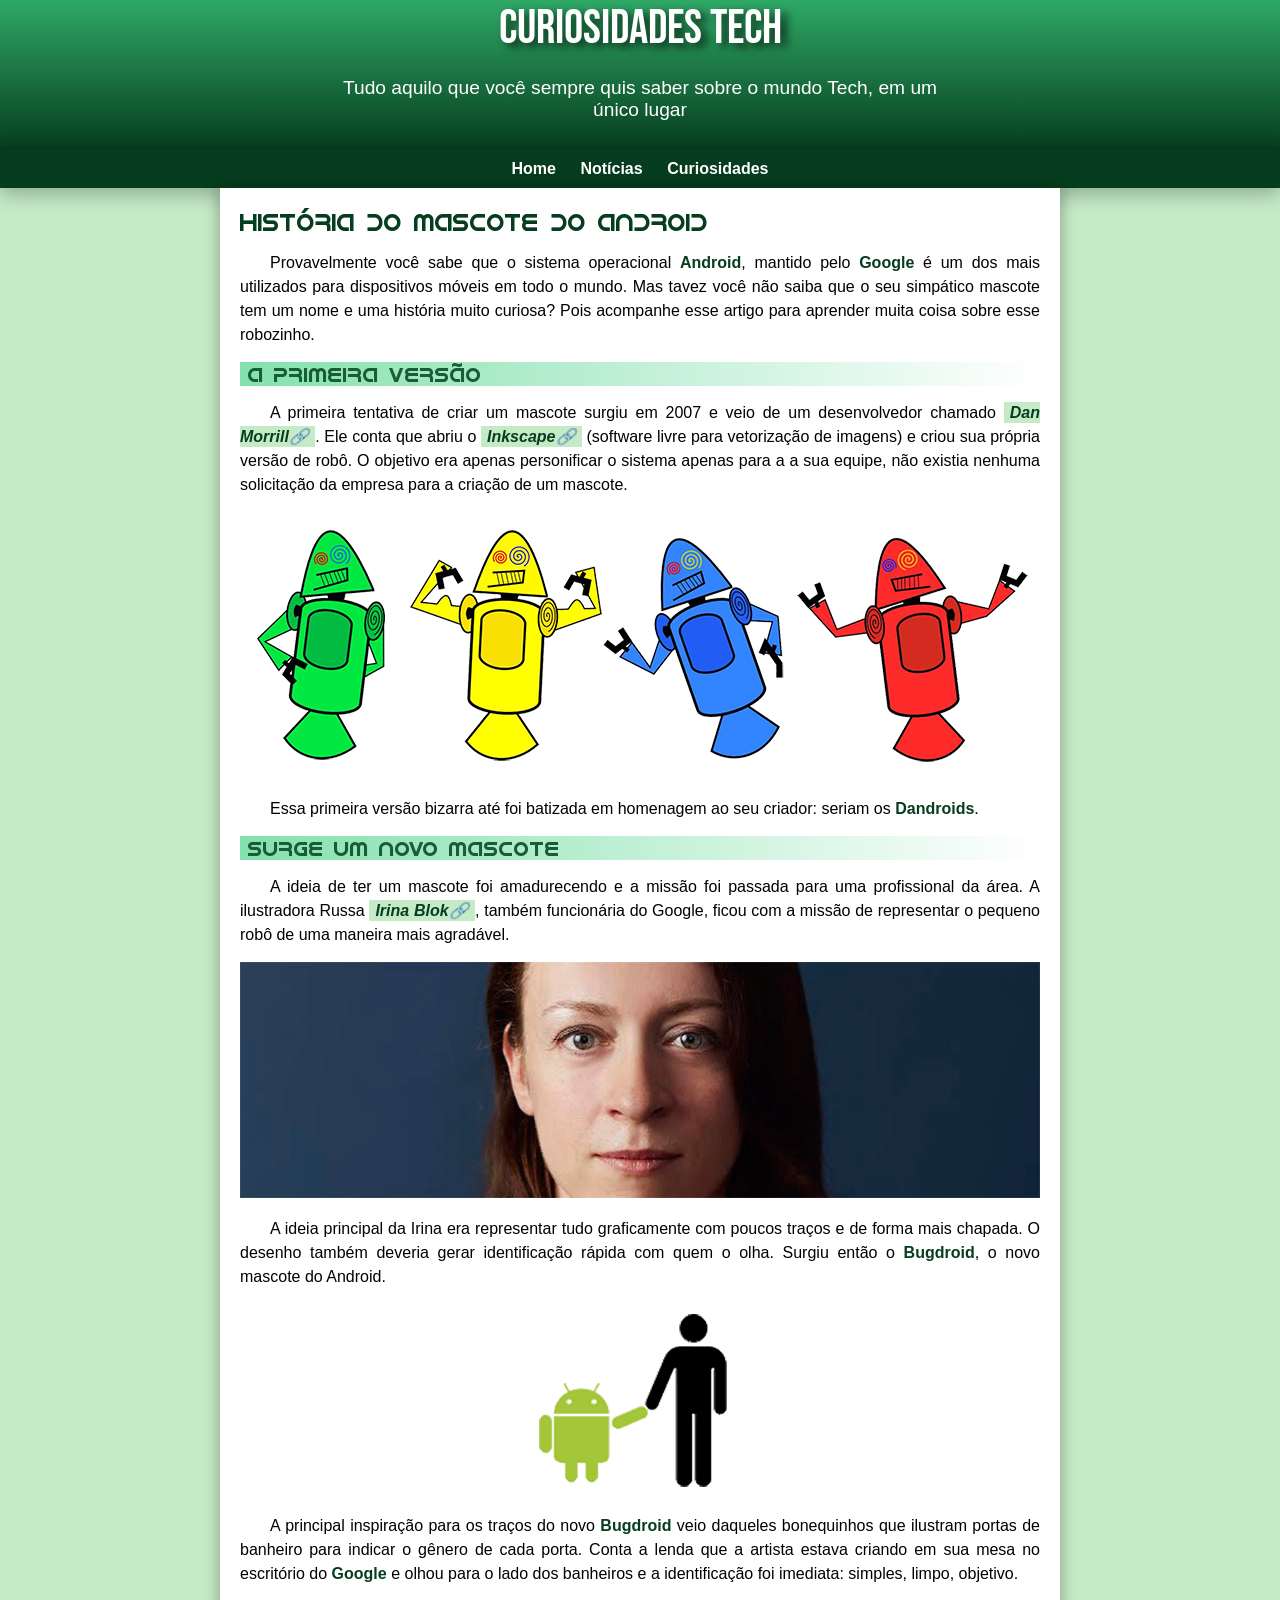
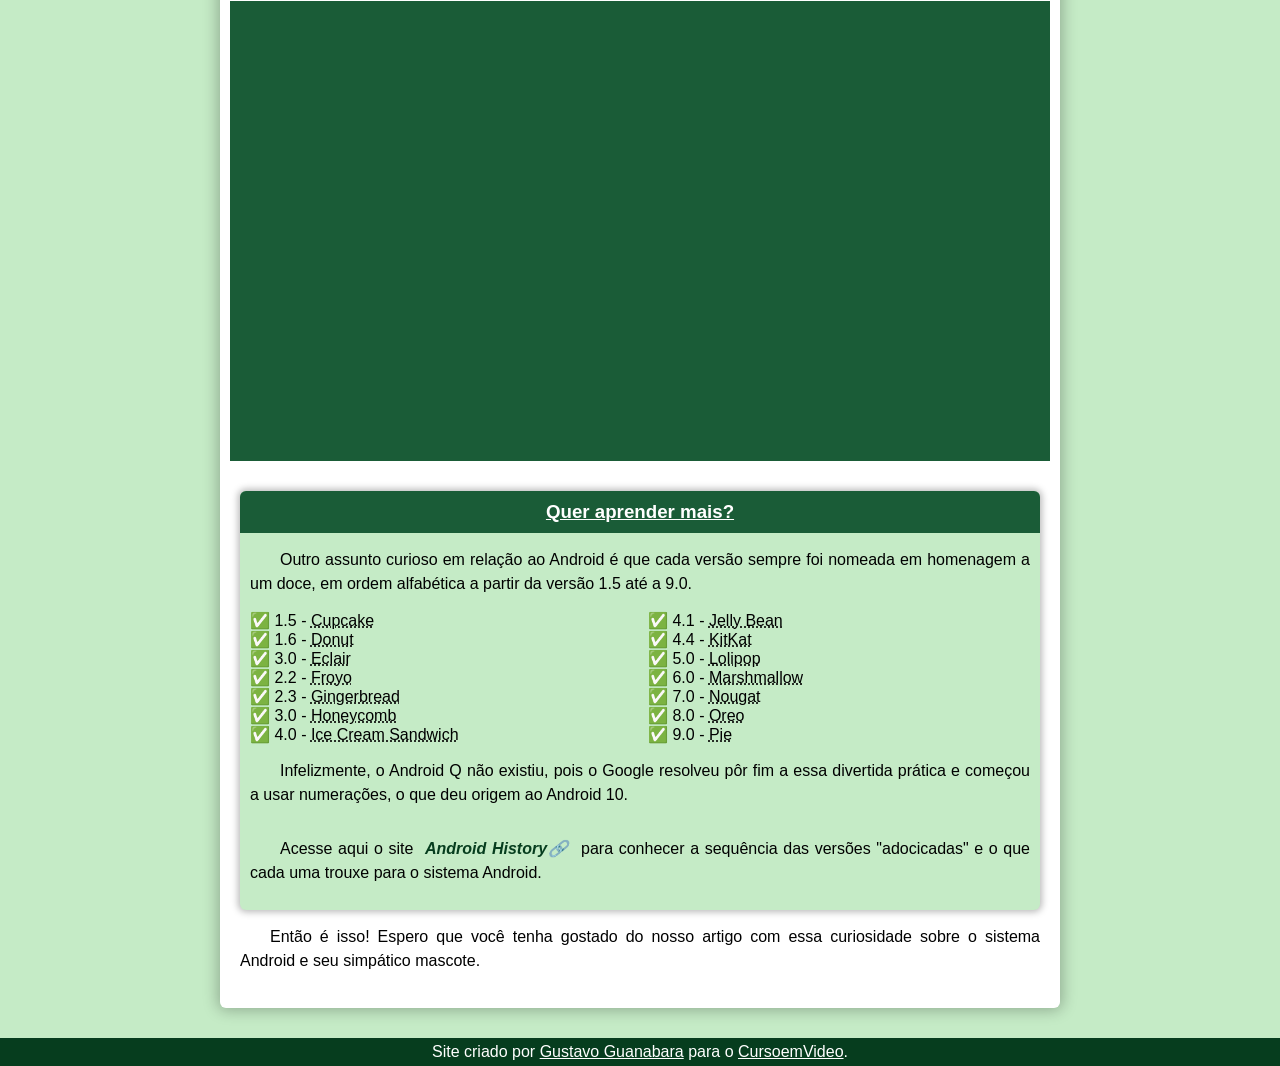
<file: index.html>
<!DOCTYPE html>
<html lang="pt-br">
<head>
    <meta charset="UTF-8">
    <meta name="viewport" content="width=device-width, initial-scale=1.0">
    <title>Como surgiu o mascote do Android?</title>
    <link rel="shortcut icon" href="imagens/favicon.ico" type="image/x-icon">
    <link rel="stylesheet" href="styles/style.css">
</head>
<body>
    <header>
        <h1>Curiosidades tech</h1>
        <p>Tudo aquilo que você sempre quis saber sobre o mundo Tech, em um único lugar
</p>
    </header>
    <nav>
        <a href="#">Home</a>
        <a href="#">Notícias</a>
        <a href="#">Curiosidades</a>
    </nav>
    <main>
        <article>
            <h1>História do Mascote do Android</h1>

                <p>
                    Provavelmente você sabe que o sistema operacional <strong>Android</strong>, mantido pelo <strong>Google</strong> é um dos mais utilizados para dispositivos móveis em todo o mundo. Mas tavez você não saiba que o seu simpático mascote tem um nome e uma história muito curiosa? Pois acompanhe esse artigo para aprender muita coisa sobre esse robozinho.
                </p>

                <h2>A primeira versão</h2>

                <p>
                    A primeira tentativa de criar um mascote surgiu em 2007 e veio de um desenvolvedor chamado <a href="https://androidcommunity.com/dan-morrill-shows-us-the-android-mascot-that-almost-was-20130103/" target="_blank" class="externo">Dan Morrill</a>. Ele conta que abriu o <a href="https://inkscape.org/pt-br/" target="_blank" class="externo">Inkscape</a> (software livre para vetorização de imagens) e criou sua própria versão de robô. O objetivo era apenas personificar o sistema apenas para a a sua equipe, não existia nenhuma solicitação da empresa para a criação de um mascote.
                </p>
                        
                <picture>
                    <source media="(max-width:800px)" srcset="imagens/dan-droids-pq.png">
                    <img src="imagens/dan-droids.png" alt="Imagens primeiro mascote">
                </picture>

                <p>
                    Essa primeira versão bizarra até foi batizada em homenagem ao seu criador: seriam os <strong>Dandroids</strong>.
                </p>

                <h2>Surge um novo mascote</h2>

                <p>
                    A ideia de ter um mascote foi amadurecendo e a missão foi passada para uma profissional da área. A ilustradora Russa <a href="https://www.irinablok.com/android" target="_blank" class="externo">Irina Blok</a>, também funcionária do Google, ficou com a missão de representar o pequeno robô de uma maneira mais agradável.
                </p>

                <picture>
                    <source media="(max-width:500px)" srcset="imagens/irina-blok-pq.jpg">
                    <img src="imagens/irina-blok.jpg" alt="Irina Blok Criadora do bugdroid">
                </picture>

                <p>
                    A ideia principal da Irina era representar tudo graficamente com poucos traços e de forma mais chapada. O desenho também deveria gerar identificação rápida com quem o olha. Surgiu então o <strong>Bugdroid</strong>, o novo mascote do Android.
                </p>

                <img src="imagens/bugdroid.png" class="pequena" alt="bugdroid">

                <p>
                    A principal inspiração para os traços do novo <strong>Bugdroid</strong> veio daqueles bonequinhos que ilustram portas de banheiro para indicar o gênero de cada porta. Conta a lenda que a artista estava criando em sua mesa no escritório do <strong>Google</strong> e olhou para o lado dos banheiros e a identificação foi imediata: simples, limpo, objetivo.
                </p>

                <div class="video">
                    <iframe width="560" height="315" src="https://www.youtube.com/embed/l2UDgpLz20M?si=5COuhd8UZZK9mjPV" title="YouTube video player" frameborder="0" allow="accelerometer; autoplay; clipboard-write; encrypted-media; gyroscope; picture-in-picture; web-share" referrerpolicy="strict-origin-when-cross-origin" allowfullscreen></iframe>
                </div>
            
             <aside>
                    <h3>Quer aprender mais? </h3>
                 
                    <p>
                        Outro assunto curioso em relação ao Android é que cada versão sempre foi nomeada em homenagem a um doce, em ordem alfabética a partir da versão 1.5 até a 9.0.
                    </p>
        
                    <ul>
                        <li>1.5 - <abbr title="Bolo de copo">Cupcake</abbr></li>
                        <li>1.6 - <abbr title="Rosquinha">Donut</abbr></li>
                        <li>3.0 - <abbr title="Bomba">Eclair</abbr></li>
                        <li>2.2 - <abbr title="Iogurte Congelado">Froyo</abbr></li>
                        <li>2.3 - <abbr title="Biscoito de gengibre">Gingerbread</abbr></li>
                        <li>3.0 - <abbr title="favo de mel">Honeycomb</abbr></li>
                        <li>4.0 - <abbr title="Sanduiche de sorvete">Ice Cream Sandwich</abbr></li>
                        <li>4.1 - <abbr title="Jujuba">Jelly Bean</abbr></li>
                        <li>4.4 - <abbr title="KitKat">KitKat</abbr></li>
                        <li>5.0 - <abbr title="Pirulito">Lolipop</abbr></li>
                        <li>6.0 - <abbr title="Marshmallow">Marshmallow</abbr></li>
                        <li>7.0 - <abbr title="Torrone">Nougat</abbr></li>
                        <li>8.0 - <abbr title="Oreo">Oreo</abbr></li>
                        <li>9.0 - <abbr title="Torta">Pie</abbr></li>
                    </ul>
        
                    <p>
                        Infelizmente, o Android Q não existiu, pois o Google resolveu pôr fim a essa divertida prática e começou a usar numerações, o que deu origem ao Android 10.
                    </p>
                    <p>Acesse aqui o site <a href="https://www.android.com/intl/pt_pt/what-is-android/" target="_blank" class="externo">Android History</a> para conhecer a sequência das versões "adocicadas" e o que cada uma trouxe para o sistema Android.</p>
             </aside>
            
            <p>
                Então é isso! Espero que você tenha gostado do nosso artigo com essa curiosidade sobre o sistema Android e seu simpático mascote.
            </p>
        </article>
    </main>
    <footer>
        <p>Site criado por <a href="https://gustavoguanabara.github.io/" target="_blank">Gustavo Guanabara</a> para o <a href="https://www.youtube.com/c/CursoemV%C3%ADdeo" target="_blank">CursoemVideo</a>.</p>
    </footer>
</body>
</html>
</file>
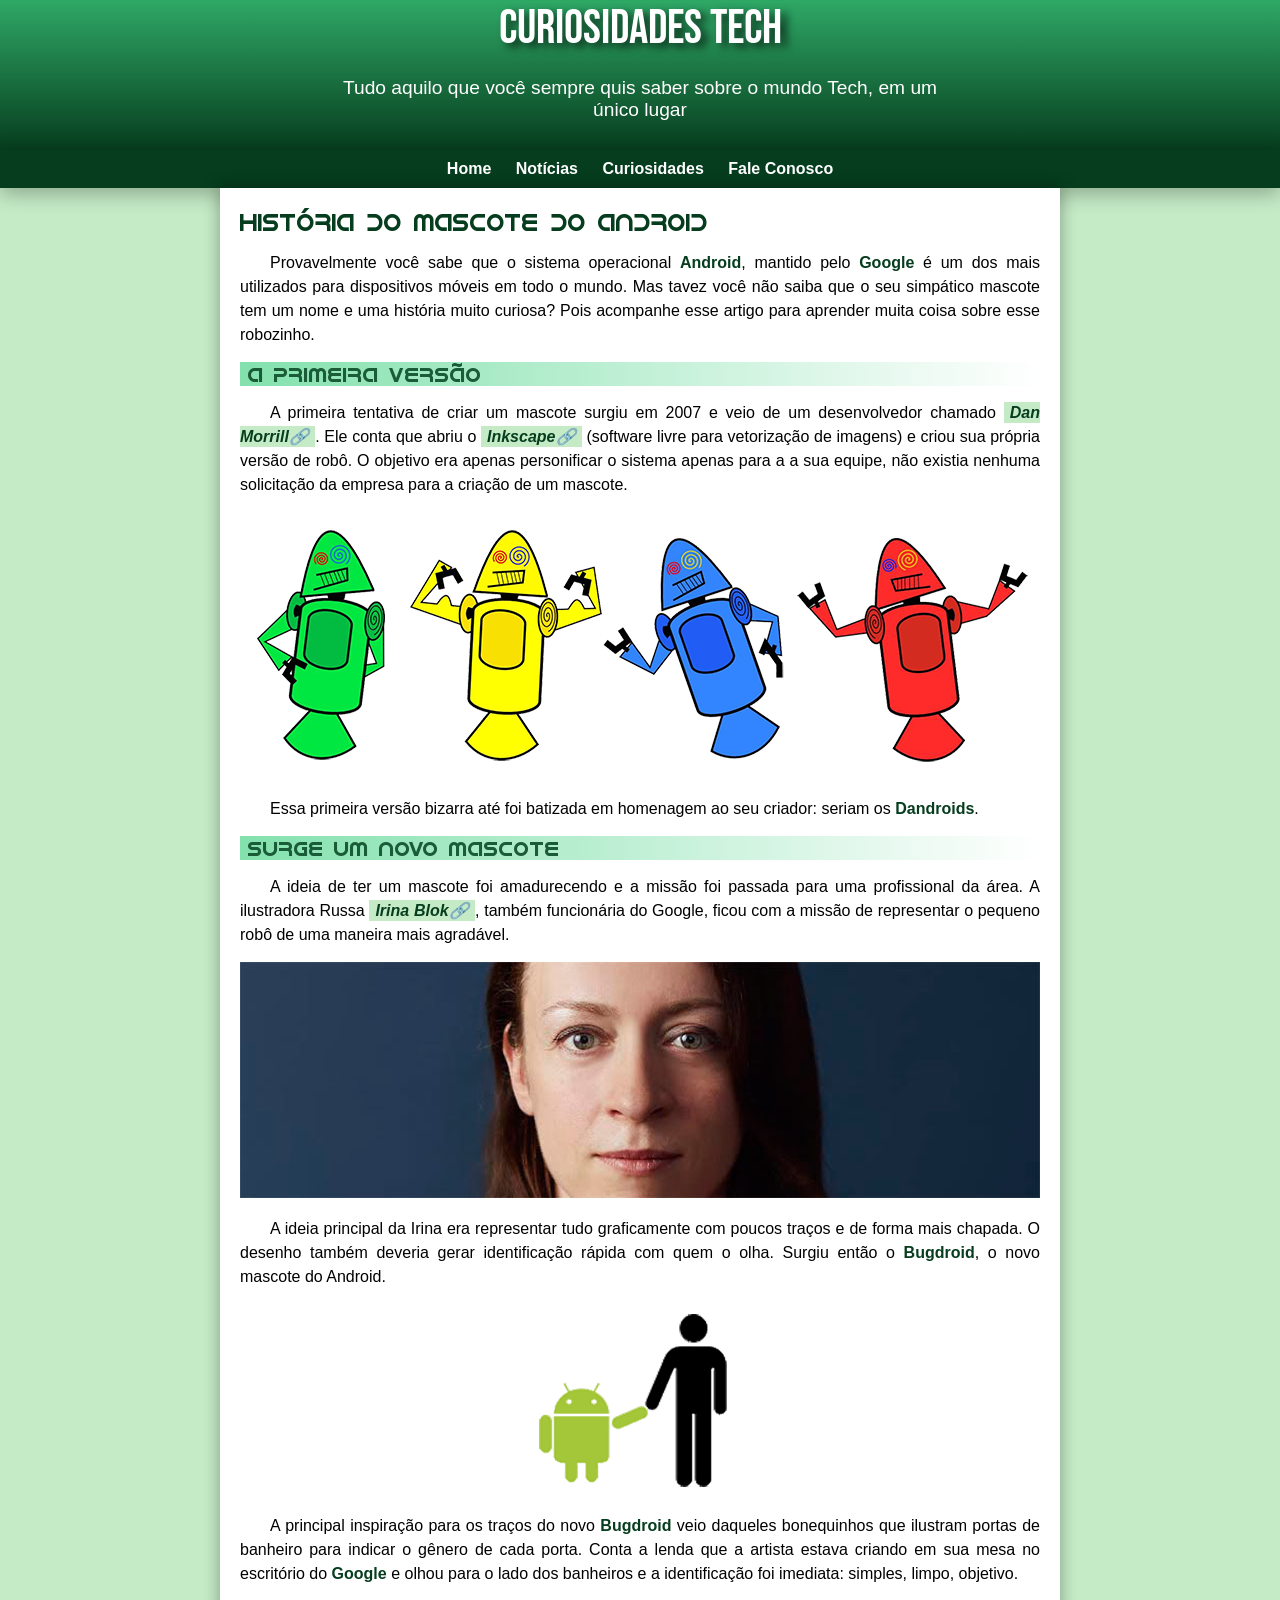
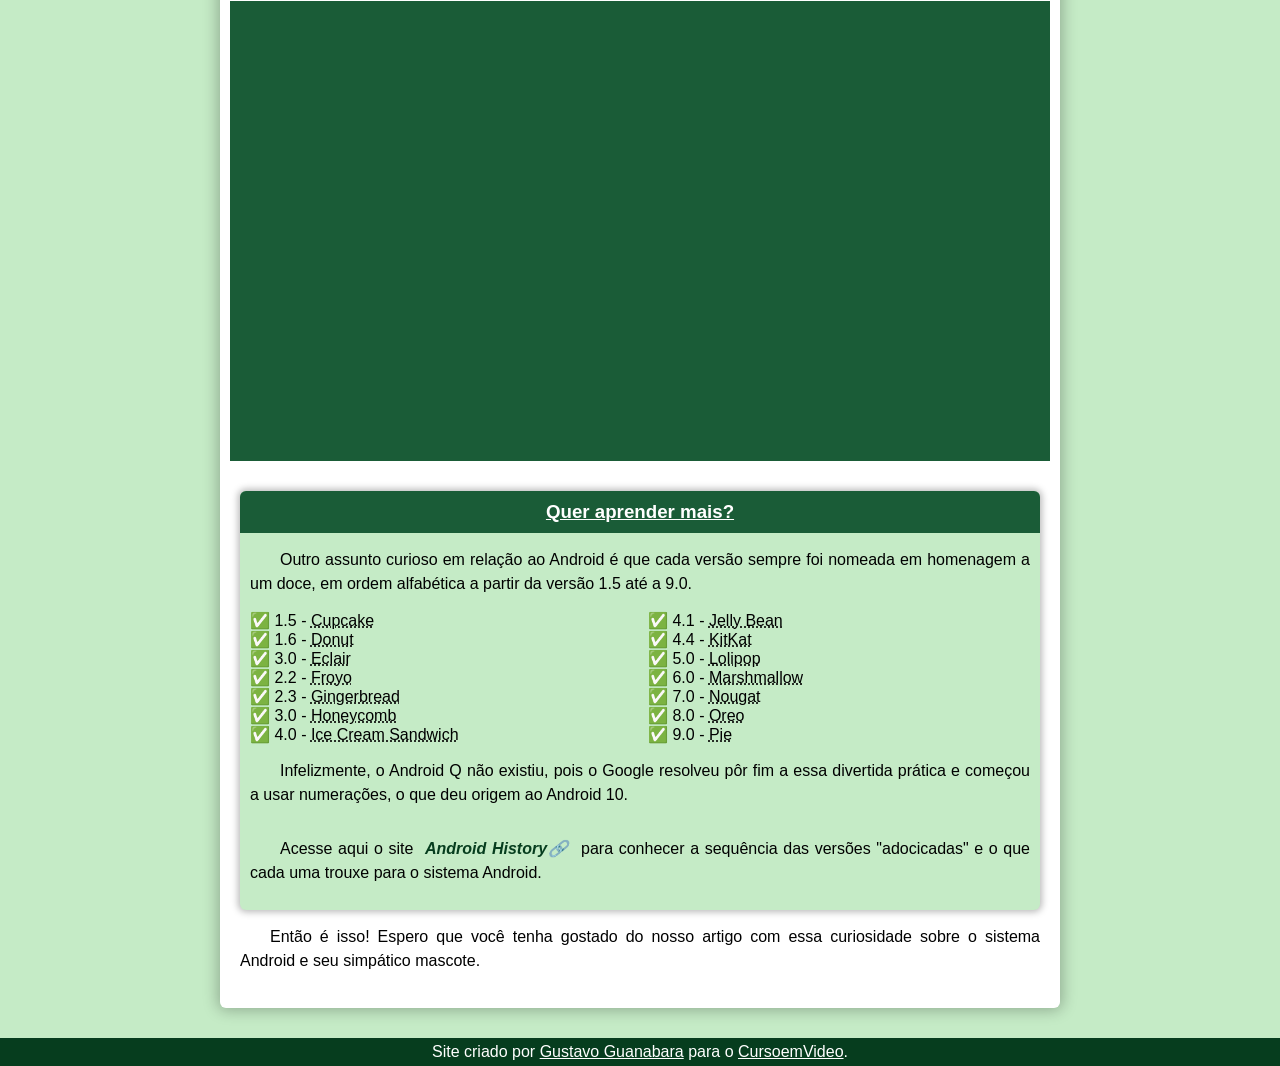
<file: index.html.html>
<!DOCTYPE html>
<html lang="pt-br">
<head>
    <meta charset="UTF-8">
    <meta name="viewport" content="width=device-width, initial-scale=1.0">
    <title>Como surgiu o mascote do Android?</title>
    <link rel="shortcut icon" href="imagens/favicon.ico" type="image/x-icon">
    <link rel="stylesheet" href="styles/style.css">
</head>
<body>
    <header>
        <h1>Curiosidades tech</h1>
        <p>Tudo aquilo que você sempre quis saber sobre o mundo Tech, em um único lugar
</p>
    </header>
    <nav>
        <a href="#">Home</a>
        <a href="#">Notícias</a>
        <a href="#">Curiosidades</a>
        <a href="#">Fale Conosco</a>
    </nav>
    <main>
        <article>
            <h1>História do Mascote do Android</h1>

                <p>
                    Provavelmente você sabe que o sistema operacional <strong>Android</strong>, mantido pelo <strong>Google</strong> é um dos mais utilizados para dispositivos móveis em todo o mundo. Mas tavez você não saiba que o seu simpático mascote tem um nome e uma história muito curiosa? Pois acompanhe esse artigo para aprender muita coisa sobre esse robozinho.
                </p>

                <h2>A primeira versão</h2>

                <p>
                    A primeira tentativa de criar um mascote surgiu em 2007 e veio de um desenvolvedor chamado <a href="https://androidcommunity.com/dan-morrill-shows-us-the-android-mascot-that-almost-was-20130103/" target="_blank" class="externo">Dan Morrill</a>. Ele conta que abriu o <a href="https://inkscape.org/pt-br/" target="_blank" class="externo">Inkscape</a> (software livre para vetorização de imagens) e criou sua própria versão de robô. O objetivo era apenas personificar o sistema apenas para a a sua equipe, não existia nenhuma solicitação da empresa para a criação de um mascote.
                </p>
                        
                <picture>
                    <source media="(max-width:800px )" srcset="imagens/dan-droids-pq.png">
                    <img src="imagens/dan-droids.png" alt="Imagens primeiro mascote">
                </picture>

                <p>
                    Essa primeira versão bizarra até foi batizada em homenagem ao seu criador: seriam os <strong>Dandroids</strong>.
                </p>

                <h2>Surge um novo mascote</h2>

                <p>
                    A ideia de ter um mascote foi amadurecendo e a missão foi passada para uma profissional da área. A ilustradora Russa <a href="https://www.irinablok.com/android" target="_blank" class="externo">Irina Blok</a>, também funcionária do Google, ficou com a missão de representar o pequeno robô de uma maneira mais agradável.
                </p>

                <picture>
                    <source media="(max-width:550px )" srcset="imagens/irina-blok-pq.jpg">
                    <img src="imagens/irina-blok.jpg" alt="Irina Blok Criadora do bugdroid">
                </picture>

                <p>
                    A ideia principal da Irina era representar tudo graficamente com poucos traços e de forma mais chapada. O desenho também deveria gerar identificação rápida com quem o olha. Surgiu então o <strong>Bugdroid</strong>, o novo mascote do Android.
                </p>

                <img src="imagens/bugdroid.png" class="pequena" alt="bugdroid">

                <p>
                    A principal inspiração para os traços do novo <strong>Bugdroid</strong> veio daqueles bonequinhos que ilustram portas de banheiro para indicar o gênero de cada porta. Conta a lenda que a artista estava criando em sua mesa no escritório do <strong>Google</strong> e olhou para o lado dos banheiros e a identificação foi imediata: simples, limpo, objetivo.
                </p>

                <div class="video">
                    <iframe width="560" height="315" src="https://www.youtube.com/embed/l2UDgpLz20M?si=5COuhd8UZZK9mjPV" title="YouTube video player" frameborder="0" allow="accelerometer; autoplay; clipboard-write; encrypted-media; gyroscope; picture-in-picture; web-share" referrerpolicy="strict-origin-when-cross-origin" allowfullscreen></iframe>
                </div>
            
             <aside>
                    <h3>Quer aprender mais? </h3>
                 
                    <p>
                        Outro assunto curioso em relação ao Android é que cada versão sempre foi nomeada em homenagem a um doce, em ordem alfabética a partir da versão 1.5 até a 9.0.
                    </p>
        
                    <ul>
                        <li>1.5 - <abbr title="Bolo de copo">Cupcake</abbr></li>
                        <li>1.6 - <abbr title="Rosquinha">Donut</abbr></li>
                        <li>3.0 - <abbr title="Bomba">Eclair</abbr></li>
                        <li>2.2 - <abbr title="Iogurte Congelado">Froyo</abbr></li>
                        <li>2.3 - <abbr title="Biscoito de gengibre">Gingerbread</abbr></li>
                        <li>3.0 - <abbr title="favo de mel">Honeycomb</abbr></li>
                        <li>4.0 - <abbr title="Sanduiche de sorvete">Ice Cream Sandwich</abbr></li>
                        <li>4.1 - <abbr title="Jujuba">Jelly Bean</abbr></li>
                        <li>4.4 - <abbr title="KitKat">KitKat</abbr></li>
                        <li>5.0 - <abbr title="Pirulito">Lolipop</abbr></li>
                        <li>6.0 - <abbr title="Marshmallow">Marshmallow</abbr></li>
                        <li>7.0 - <abbr title="Torrone">Nougat</abbr></li>
                        <li>8.0 - <abbr title="Oreo">Oreo</abbr></li>
                        <li>9.0 - <abbr title="Torta">Pie</abbr></li>
                    </ul>
        
                    <p>
                        Infelizmente, o Android Q não existiu, pois o Google resolveu pôr fim a essa divertida prática e começou a usar numerações, o que deu origem ao Android 10.
                    </p>
                    <p>Acesse aqui o site <a href="https://www.android.com/intl/pt_pt/what-is-android/" target="_blank" class="externo">Android History</a> para conhecer a sequência das versões "adocicadas" e o que cada uma trouxe para o sistema Android.</p>
             </aside>
            
            <p>
                Então é isso! Espero que você tenha gostado do nosso artigo com essa curiosidade sobre o sistema Android e seu simpático mascote.
            </p>
        </article>
    </main>
    <footer>
        <p>Site criado por <a href="https://gustavoguanabara.github.io/" target="_blank">Gustavo Guanabara</a> para o <a href="https://www.youtube.com/c/CursoemV%C3%ADdeo" target="_blank">CursoemVideo</a>.</p>
    </footer>
</body>
</html>
</file>
<file: styles/style.css>
@charset "UTF-8";

@import url('https://fonts.googleapis.com/css2?family=Bebas+Neue&family=Roboto+Mono:ital,wght@0,100..700;1,100..700&display=swap');

@font-face {
    font-family: 'Android';
    src: url('../fontes/idroid.otf') format('opentype');
    font-weight: normal;
}
/*
#c5ebc6
#83e1ad
#3ddc84
#2fa866
#1a5c37
#063d1e
*/

:root{
    --cor0: #c5ebc6;
    --cor1: #83e1ad;
    --cor2: #3ddc84;
    --cor3: #2fa866;
    --cor4: #1a5c37;
    --cor5: #063d1e;

    --fonte-padrão: Arial, Verdana, Helvetica, sans-serif;
    --fonte-destaque: 'Bebas Neue', 'cursive';
    --fonte-android: 'Android', 'cursive';
}
*{
    margin: 0px;
    padding: 0px;
}
body{
    background-color: var(--cor0);
    font-family: var(--fonte-padrão);
}
/* Configuração do video do Youtube*/
div.video{
    position: relative;
    background-color: var(--cor4);
    margin: 0px -10px 30px -10px;
    padding: 20px;
    padding-bottom: 55%;
}
div.video > iframe{
    position: absolute;
    top: 5%;
    left: 5%;
    width: 90%;
    height: 90%; 
}
/*Fim da configuração do youtube*/
a.externo::after{
    content: '\1F517';
}

header{
    background-image: linear-gradient(to bottom, var(--cor3), var(--cor5));
    min-height: 150px;
    text-align: center;
}
header >h1{
     color: white;
    font-family: var(--fonte-destaque);
    margin-bottom: 20px;
    font-size: 3em;
    text-shadow: 6px 4px 8px #000000b5;
    font-weight: normal;
}
header >p{
    color: white;
    max-width: 600px;
   margin: auto;
   font-size: 1.2em;
   padding-right:10px ;
   padding-left: 10px;
}
nav{
    background-color: var(--cor5);
    box-shadow: 0px 6px 20px 0px #00000047;
    padding: 10px;
    text-align: center;
}
nav >a{
    color: white;
    font-weight: normal;
    text-align: center;
    border-radius: 5px;
    text-decoration: none;
    transition-duration: .5s;
    padding: 10px;
    font-weight: bold;
}
nav >a:hover{
    background-color: var(--cor3);
    color: var(--cor5);

}
main{
    background-color: white;
    min-width: 400px;
    max-width: 800px;
    margin: auto;
    margin-bottom: 30px;
    padding: 20px;
    border-radius: 0px 0px 6px 6px;
    box-shadow: 0px 0px 15px 2px #00000047;
}
main h1{
    color: var(--cor5);
    font-family: var(--fonte-android);
    font-weight: normal;
}
main h2{
    color: var(--cor4);
    font-size: 1.3em;
    font-family: var(--fonte-android);
    background-image: linear-gradient(to right, var(--cor1), transparent);
    text-indent: 8px;
    font-weight: normal;
}
main >picture {
  min-width: 300px;
  height: auto;
  display: block;
}
main p{
    padding: 15px 0px;
    text-align: justify;
    text-indent: 30px;
    line-height: 1.5em;
}
main strong{
    color: var(--cor5);
    font-weight: bold;
}
main a{

    background-color: var(--cor0);
    padding: 2px 6px;
    text-decoration: none;
    font-style: italic;
    font-weight: bold; 
    color: var(--cor5);
}
main a:hover{
    text-decoration: underline;
    color: var(--cor4);

}
main img.pequena{
    display: block;
    max-width: 350px;
    margin: auto;
}
aside{
    background-color: var(--cor0);
    padding: 10px;
    border-radius: 6px;
    box-shadow: 0px 0px 7px 2px #00000047;;
}
aside h3{
    color: white;
    font-weight: bold;
    text-align: center;
    text-decoration: underline;
    background-color: var(--cor4);
    padding: 10px;
    margin: -10px -10px 0 -10px;
    border-radius: 6px 6px 0px 0px;

}
aside > ul{
    list-style-type: '\2705\00A0';
    list-style-position: inside;
    columns: 2;
}
footer{
    background-color: var(--cor5);
    color: white;
    text-align: center;
    padding: 5px;
    text-decoration: none;
}
footer a:visited{
    color: var(--cor0)

}
footer a:link{
    color: white;
}

footer a:hover{
    text-decoration: underline;
    color: var(--cor1);
}
</file>
